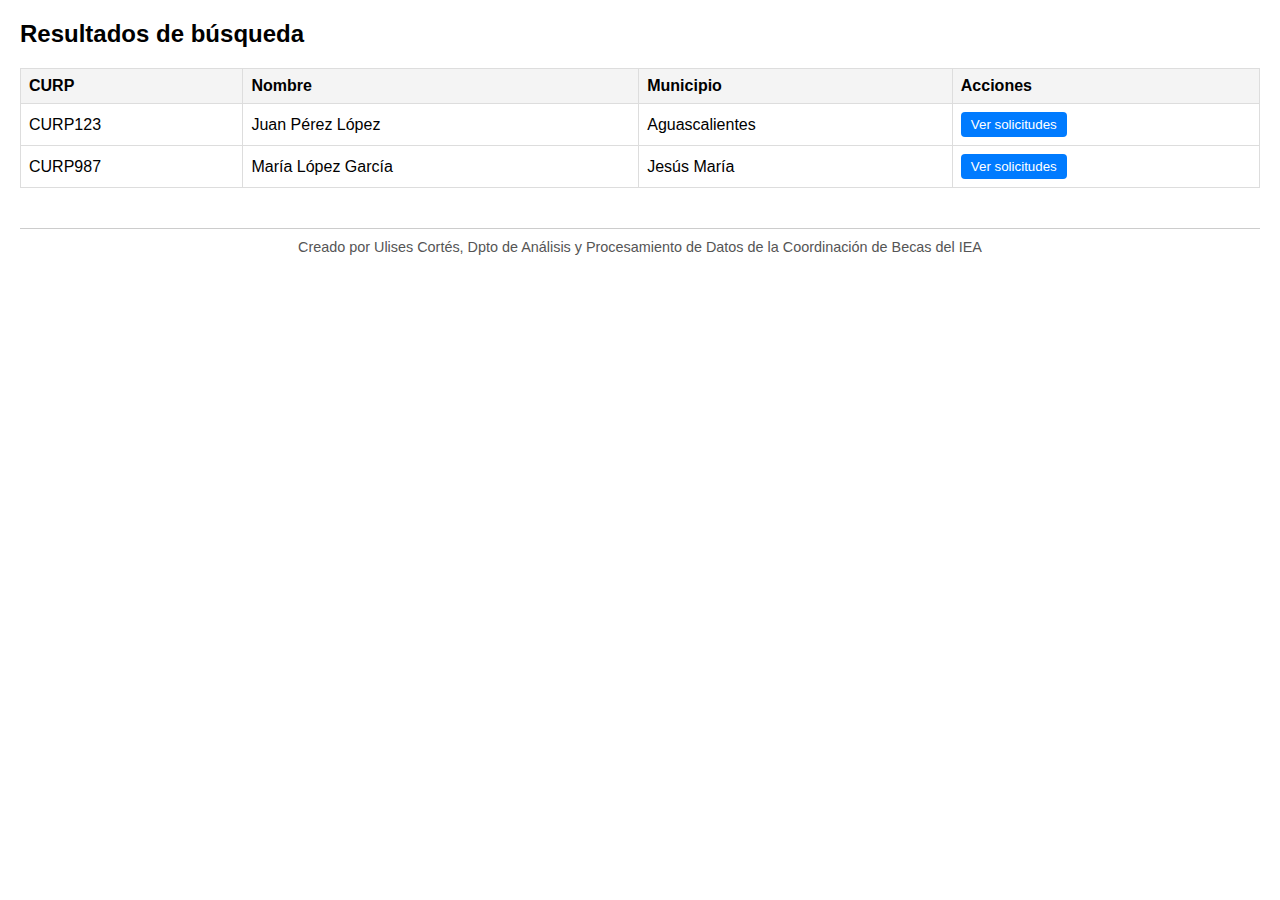
<file: templates/indexMuestra.html>
<!DOCTYPE html>
<html lang="es">
<head>
  <meta charset="UTF-8">
  <title>Consulta de Becas</title>
  <style>
    body { font-family: Arial, sans-serif; margin: 20px; }
    table { width: 100%; border-collapse: collapse; margin-top: 20px; }
    th, td { border: 1px solid #ddd; padding: 8px; text-align: left; }
    th { background-color: #f4f4f4; }
    .subtabla {
      margin: 10px 0;
      width: 95%;
      border: 1px solid #ccc;
    }
    .subtabla th {
      background-color: #e9e9e9;
    }
    .hidden { display: none; }
    .toggle-btn {
      background: #007bff;
      color: white;
      border: none;
      padding: 5px 10px;
      cursor: pointer;
      border-radius: 4px;
    }
    .toggle-btn:hover { background: #0056b3; }
    footer {
      margin-top: 40px;
      text-align: center;
      font-size: 0.9em;
      color: #555;
      border-top: 1px solid #ccc;
      padding-top: 10px;
    }
  </style>
</head>
<body>

  <h2>Resultados de búsqueda</h2>
  <table id="tabla-principal">
    <thead>
      <tr>
        <th>CURP</th>
        <th>Nombre</th>
        <th>Municipio</th>
        <th>Acciones</th>
      </tr>
    </thead>
    <tbody id="tabla-body">
      <!-- Filas dinámicas -->
    </tbody>
  </table>

  <footer>
    Creado por Ulises Cortés, Dpto de Análisis y Procesamiento de Datos de la Coordinación de Becas del IEA
  </footer>

  <script>
    // 🔹 Ejemplo de datos (esto en la práctica vendrá del backend Flask en JSON)
    const data = {
      "CURP123": {
        "NomCompleto": "Juan Pérez López",
        "Municipio": "Aguascalientes",
        "Solicitudes": [
          {"Estatus": "Activo", "Referencia": "12345", "FechaRef": "2025-06-01", "Sede": "Sec. Centro"},
          {"Estatus": "En Proceso", "Referencia": "67890", "FechaRef": "2025-07-10", "Sede": "Sec. Centro"}
        ]
      },
      "CURP987": {
        "NomCompleto": "María López García",
        "Municipio": "Jesús María",
        "Solicitudes": [
          {"Estatus": "Rechazado", "Referencia": "54321", "FechaRef": "2025-05-15", "Sede": "Primaria Sur"}
        ]
      }
    };

    // Renderizar tabla principal
    const tablaBody = document.getElementById("tabla-body");

    Object.entries(data).forEach(([curp, alumno]) => {
      // Fila principal
      const fila = document.createElement("tr");
      fila.innerHTML = `
        <td>${curp}</td>
        <td>${alumno.NomCompleto}</td>
        <td>${alumno.Municipio}</td>
        <td><button class="toggle-btn" onclick="toggleSolicitudes('${curp}')">Ver solicitudes</button></td>
      `;
      tablaBody.appendChild(fila);

      // Fila oculta con subtabla
      const filaSub = document.createElement("tr");
      filaSub.classList.add("hidden");
      filaSub.id = "sub-" + curp;

      let subtabla = `
        <td colspan="4">
          <table class="subtabla">
            <thead>
              <tr>
                <th>Estatus</th>
                <th>Referencia</th>
                <th>Fecha</th>
                <th>Sede</th>
              </tr>
            </thead>
            <tbody>
      `;

      alumno.Solicitudes.forEach(s => {
        subtabla += `
          <tr>
            <td>${s.Estatus}</td>
            <td>${s.Referencia}</td>
            <td>${s.FechaRef}</td>
            <td>${s.Sede}</td>
          </tr>
        `;
      });

      subtabla += `
            </tbody>
          </table>
        </td>
      `;

      filaSub.innerHTML = subtabla;
      tablaBody.appendChild(filaSub);
    });

    // Función toggle expandir/colapsar
    function toggleSolicitudes(curp) {
      const fila = document.getElementById("sub-" + curp);
      fila.classList.toggle("hidden");
    }
  </script>
</body>
</html>
</file>
